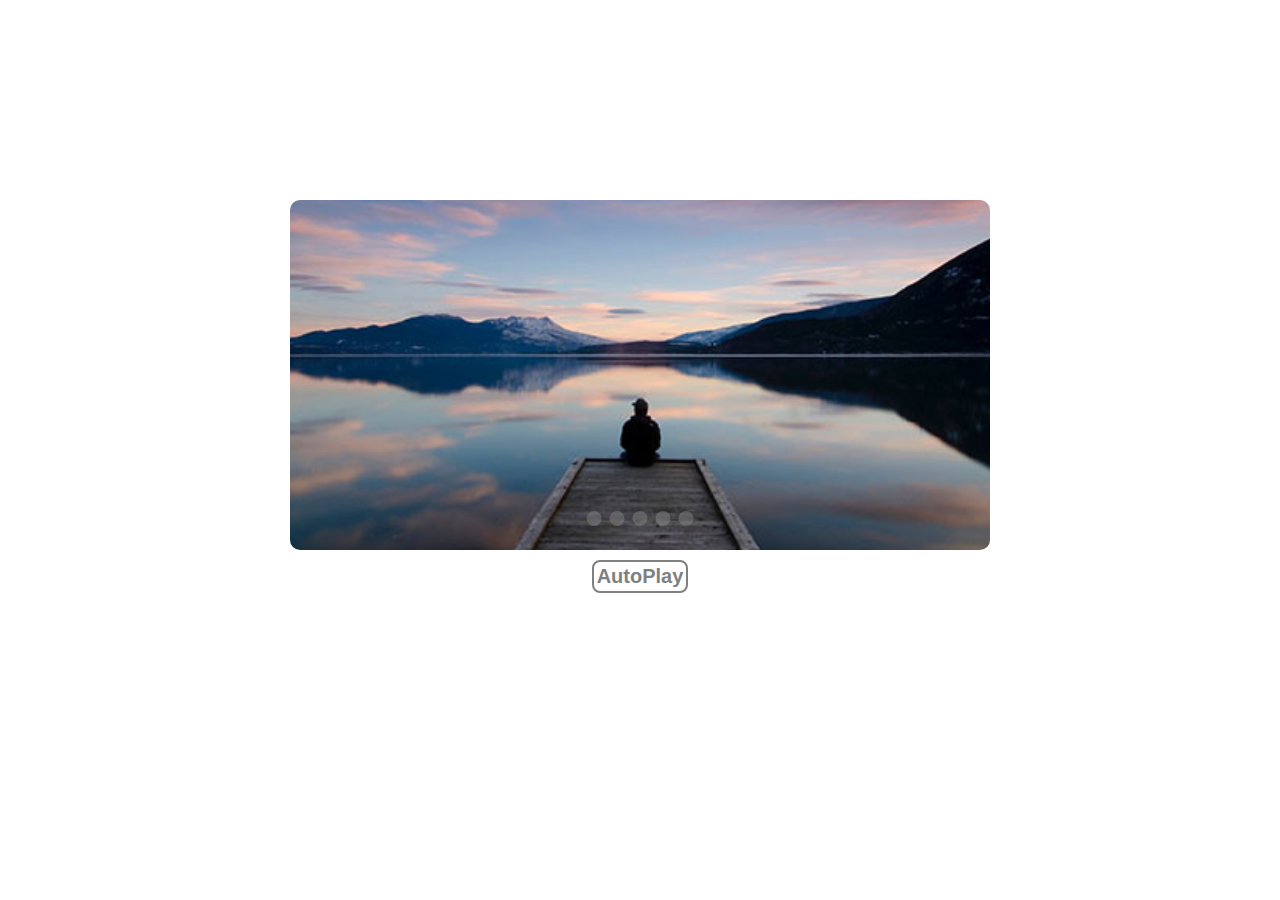
<file: bonus/index.html>
<!DOCTYPE html>
<html lang="en">
<head>
  <meta charset="UTF-8">
  <meta http-equiv="X-UA-Compatible" content="IE=edge">
  <meta name="viewport" content="width=device-width, initial-scale=1.0">
  <title>Slider</title>
  <link rel="stylesheet" href="https://cdnjs.cloudflare.com/ajax/libs/font-awesome/6.1.2/css/all.min.css" integrity="sha512-1sCRPdkRXhBV2PBLUdRb4tMg1w2YPf37qatUFeS7zlBy7jJI8Lf4VHwWfZZfpXtYSLy85pkm9GaYVYMfw5BC1A==" crossorigin="anonymous" referrerpolicy="no-referrer" />
  <link rel="stylesheet" href="./css/app.css">
</head>
<body>

  <main>
    <div class="container">

      <div class="slider">

        <ul class="slides-wrapper">
          <!-- <li class="slide active">
            <img src="./img/01.jpg" alt="">
          </li>
          <li class="slide">
            <img src="./img/02.jpg" alt="">
          </li>
          <li class="slide">
            <img src="./img/03.jpg" alt="">
          </li>
          <li class="slide">
            <img src="./img/04.jpg" alt="">
          </li>
          <li class="slide">
            <img src="./img/05.jpg" alt="">
          </li> -->
        </ul>

        <div class="arrows">
          <p class="arrow-prev">
            <i class="fa-solid fa-chevron-left"></i>
          </p>
          <p class="arrow-next">
            <i class="fa-solid fa-chevron-right"></i>
          </p>
        </div>
        <div class="nav-dots">
          <span class="dot" id="dot1"></span>
          <span class="dot" id="dot2"></span>
          <span class="dot" id="dot3"></span>
          <span class="dot" id="dot4"></span>
          <span class="dot" id="dot5"></span>
        </div>

      </div>
      <button class="auto-buttons start-auto">AutoPlay</button>
      <button class="auto-buttons stop-auto hidden">Stop</button>
    </div>
  </main>
  
  <script src="./js/slider.js"></script>
  
</body>
</html>
</file>
<file: bonus/css/app.css>
* {
	margin: 0;
	padding: 0;
	box-sizing: border-box;
}

ul {
	list-style: none;
}

.container {
	max-width: 700px;
	margin: 0 auto;
}

.slider {
	position: relative;
	margin-top: 200px;
}

.slide {
	display: none;
}

.slide.active {
	display: block;
}

.slide img {
	width: 100%;
	height: 350px;
	border-radius: 10px;
	object-fit: cover;
	object-position: center;
	display: block;
}

.arrows {
	display: flex;
	justify-content: space-between;
	font-size: 1.75rem;
	position: absolute;
	top: 50%;
	left: 0;
	right: 0;
	transform: translateY(-50%);
	color: white;
}

.arrow-prev, .arrow-next{
	cursor: pointer;
	padding: 14px;
	transition: 0.6s ease;
}

.arrow-prev{
	border-radius: 0 5px 5px 0;
}
.arrow-next{
	border-radius: 5px 0  0 5px;
}
.arrow-prev:hover, .arrow-next:hover {
	background-color: rgba(0,0,0,0.7);
}

li {
	position: relative;
	animation-name: fade;
	animation-duration: 2s;	
}

@keyframes fade {
	from {opacity: 0.4;}
	to {opacity: 1;}	
}

.nav-dots{
	position: absolute;
	bottom: 20px;
	left: 50%;
	transform: translateX(-50%);
}
.dot {
	cursor: pointer;
	height: 15px;
	width: 15px;
	margin: 0 2px;
	background-color: rgb(130, 130, 130, 0.5);
	border-radius: 50%;
	display: inline-block;
	transition: background-color 0.6s ease;
}

.active, .dot:hover {
	background-color: rgb(255, 255, 255, 0.6);
}

.auto-buttons{
	display: block;
	margin: 0 auto;
	background-color: transparent;
	font-size: 1.25rem;
	font-weight: 600;
	border: 2px solid grey;
	border-radius: 8px;
	padding: 3px;
	margin-top: 10px;
	color: grey;
	cursor: pointer;
}
.auto-buttons:hover{
	color: white;
	background-color: rgb(208, 208, 208);
}


.hidden{
	display: none;
}
</file>
